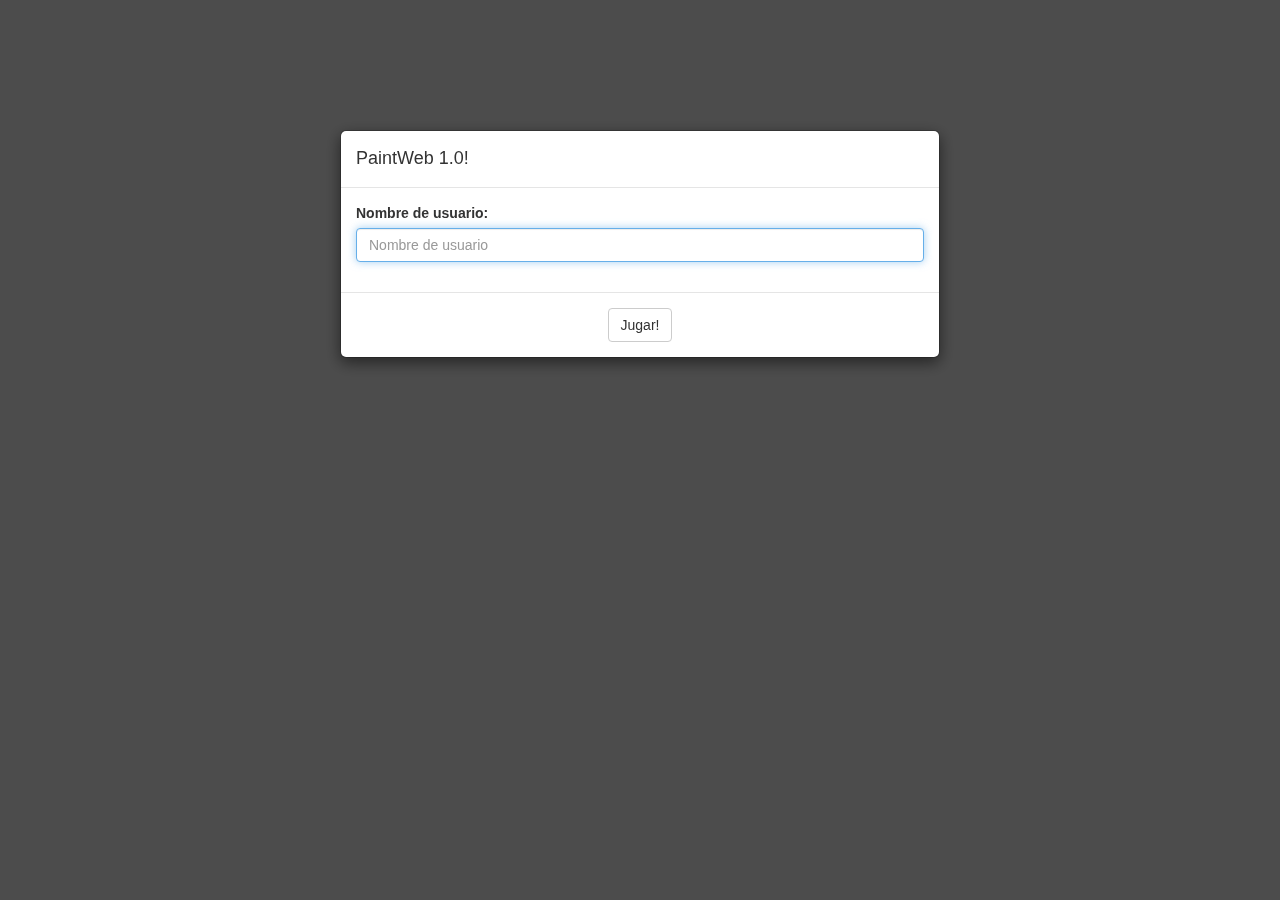
<file: src/main/webapp/index.html>
<!DOCTYPE html>
<html>
    <head>
        <title>Paint Web</title>
        <meta http-equiv="Content-Type" content="text/html, charset=UTF-8">
        <meta name="viewport" content="width=device-width, initial-scale=1.0">        
        <link href="css/style.css" type="text/css" rel="stylesheet">
        <link href="css/bootstrap.min.css" type="text/css" rel="stylesheet">              
    </head>
    <body class="index">
        
        <div id="juego" class="hidden">
            <div class="row">            
                <div class="col-md-5">
                    <canvas id="tablero" width="600" height="400">

                    </canvas>
                <br/>
                <table class="panel">
                    <caption><span id="msj"></span></caption>
                    <tbody>
                        <tr>
                        <td>
                            <input type="color" onchange="cambiarColor(this.value)" /><br/>
                        </td>
                        <td>
                            <div class="dropdown">
                                <a class="btn btn-default dropdown-toggle" type="button" id="dropdownMenu1" data-toggle="dropdown" aria-haspopup="true" aria-expanded="true" >
                                    <div class="linea2"/></div>
                                    <div class="linea4"/></div>
                                    <div class="linea6"/></div>
                                    <div class="linea10"/></div>
                                </a>
                                <ul class="dropdown-menu" aria-labelledby="dropdownMenu1">
                                    <li onclick="cambiarTam(2)"><a href="#"><div class="linea2"/></div></a></li>
                                    <li onclick="cambiarTam(4)"><a href="#"><div class="linea4"/></div></a></li>
                                    <li onclick="cambiarTam(6)"><a href="#"><div class="linea6"/></div></a></li>
                                    <li onclick="cambiarTam(10)"><a href="#"><div class="linea10"/></div></a></li>
                                </ul>
                            </div>
                        </td>
                        <td>
                            <button  class="btn btn-default" onclick="selectLapiz()" title="Lapiz">
                                <img src="img/lapiz.png" alt="Lapiz" class="tamIconos" />
                            </button>
                        </td>
                        <td>
                            <button  class="btn btn-default" onclick="selectBorrador()" title="Borrar">
                                <img src="img/borrador.png" alt="Borrar" class="tamIconos"/>
                            </button>

                        </td>
                        <td>
                            <a id="save" href="#" download="canvas.png" onclick="saveImg()" title="Guardar">
                                <span class="glyphicon glyphicon-save btn-lg"></span>
                            </a>
                        </td>
                    </tr>
                    </tbody>
                </table>
                </div>
                <div class="col-md-offset-2 col-md-2">
                    <div id="chat">

                    </div>
                    <input type="text" id="msjChat" class="" placeholder="Mensaje"/>
                    <button onclick="enviarMsj()">Enviar</button> 
                </div>
                <div class="col-md-3">
                    <ul id="listaUser">
                    </ul>
                </div>
            </div>
        </div>

        <span id="temporizador"></span>
        <!--Pop-up modal que se muestra al cargar la página-->
        <!--Los atributos data-backdrop y data-keyboard es para evitar que cada jugador tenga que ingresar
        un nombre de usuario-->
        <div id="popup" class="modal fade" data-backdrop="static" data-keyboard="false" role="dialog" aria-hidden="true">
            <div class="modal-dialog">
                <div class="modal-content">
                    <div class="modal-header">
                        <h4 class="modal-title">PaintWeb 1.0!</h4>
                    </div>                    
                    <div class="modal-body">                    
                        <div class="form-group">
                            <label for="username">Nombre de usuario:</label>
                            <input type="text" class="form-control" id="username" placeholder="Nombre de usuario"/>                        
                        </div>
                    </div>
                    <div class="modal-footer" style="text-align: center">
                        <button type="button" onclick="registraJugador()" class="btn btn-default" data-dismiss="modal" id="jugar">Jugar!</button>
                    </div>
                </div>
            </div>
        </div>

        <script src="js/jquery-3.2.1.min.js"></script>
        <script src="js/bootstrap.min.js"></script>
        <script src="js/angular/angular.min.js"></script>
        <script src="js/ctrTablero.js"></script>
        <script src="js/clienteWebSocket.js"></script>
        <script src="js/chat.js"></script>
        
    </body>
</html>
</file>
<file: src/main/webapp/css/style.css>
/*
To change this license header, choose License Headers in Project Properties.
To change this template file, choose Tools | Templates
and open the template in the editor.
*/
/* 
    Created on : 10/11/2017, 04:41:47 PM
    Author     : Cesar
*/
#juego{
    margin: 0;
    padding: 0;
    opacity: 0;
    animation-name: fadeInOpacity;
    animation-iteration-count: 1;
    animation-timing-function: ease-in;
    animation-duration: 2s;
}

.modal {
    display: none; /* Hidden by default */
    position: fixed; /* Stay in place */
    z-index: 1; /* Sit on top */
    padding-top: 100px; /* Location of the box */
    left: 0;
    top: 0;
    width: 100%; /* Full width */
    height: 100%; /* Full height */
    overflow: auto; /* Enable scroll if needed */
/*    background-color: lightblue;*/
    background-color: rgb(0,0,0);  /*/*Fallback color */
    background-color: rgba(0,0,0,0.4); /*/* Black w/ opacity */
}

#tablero{
    border: 1px solid #ccc;
    box-shadow: 2px 2px 10px #333;
    background-color: white;
}

.tam{
    border: 1px solid #000;
    width: 100%;
    text-align: center;
}

.tamIconos{
    width: 48px;
    height: 41px;
    cursor: pointer;
}

.panel{
    border: 1px solid #ccc;
}
.panel td{
    border: 1px solid #ccc;
    width:48px;
    text-align: center;
}

#dropdownMenu1 > div{
    width: 48px;
    margin-bottom: 4px;
}
.linea2{
    border: 1px solid #000;
}
.linea4{
    border: 2px solid #000;
}
.linea6{
    border: 3px solid #000;
}
.linea10{    
    border: 4px solid #000;
}
input[type=color]{
    width: 48px;
    height: 48px;
    cursor: pointer;
}
#chat{
    width: 200px;
    height: 400px;
    border: 1px solid #ccc;
    box-shadow: 2px 2px 10px #333;
    background-color: white;
    overflow: auto;    
}

#listaUser{
    list-style-image: url("https://lh5.googleusercontent.com/LiHwgar4E5lLH8-MQF_-nLbpG0brWh8y5l57mR_Z69wxME3Kkq2IRyLFZH6dDiZeUHbtVQu9Q_As8c6O48Wb=w1920-h948");
    border: 1px solid #ccc;
    box-shadow: 2px 2px 10px #333;
    font-size: 26px;
    margin: 0;
    padding: 0;
    background-color: white;
    
}
#listaUser>li:hover{
    border: 1px solid #ccc;
    box-shadow: 2px 2px 10px #333;
    background: #ccc;
}

#temporizador{
    font-size: 28px;
}

.index{
    background-image: url('https://www.sketchuptextureclub.com/public/texture_f/geometric-wallpapers-textures-seamless-cover.jpg');
}

.game{
    background-image: url('https://lh3.googleusercontent.com/oSKqjFv77lW05dTakXhyWM1Jo8ZisVUDWRndipMp1lYujvxLHwTyIL01M0omCz-o7vWVHkzWEBvP4lmB_wR4=w1920-h948');
}

@keyframes fadeInOpacity {
	0% {
		opacity: 0;
	}
	100% {
		opacity: 1;
	}
}
</file>
